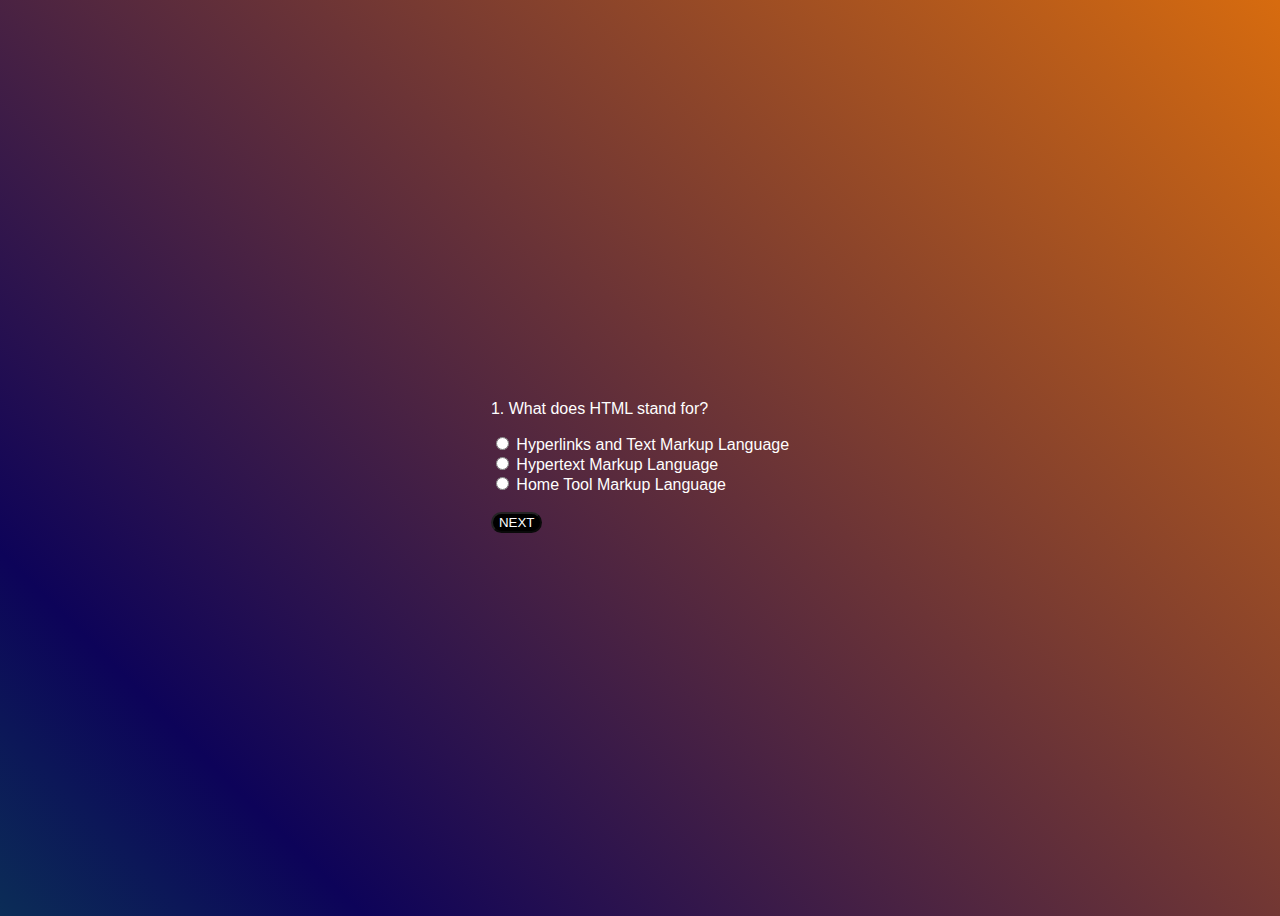
<file: index.html>
<!DOCTYPE html>
<html lang="en">
<head>
    <meta charset="UTF-8">
    <meta name="viewport" content="width=device-width, initial-scale=1.0">
    <title>Document</title>
    <link rel="stylesheet" href="style.css">
</head>
<body >
   
    

    <!-- <article>
        <div class="wrapper">
            <div class="card">
                <div class="header">
                    <div><img src="./image-omelette.jpeg"></div>
                    <h1>Simple Omelette Receipe</h1>
                    <p>An easy and quick dish,perfect for any meal.the classic Omelette combines beaten eggs
                        cooked to perfection,optionally filled with your choice of cheese,vegetables or meats.
                    </p>
                    <div class="preparation">
                        <h3>Prepartion time</h3>
                        <ul>
                            <li><b>Total</b>: Approximately 10 mins</li>
                            <li><b>Prepartion</b>: 5 mins</li>
                            <li><b>cooking</b>: 5 mins</li>
                        </ul>
                    </div>
                </div>
    
                <div class="ingredients">
                    <h2>Ingredients</h2>
                    <ul>
                        <li>2-3 large eggs</li>
                        <li>salt to taste</li>
                        <li>pepper to taste</li>
                        <li>1 table spoon of butter or oil</li>
                        <li>optional fillings:cheese diced vegetables,cooked meats,herbs</li>   
                    </ul>
                    <hr>
                </div>
    
                <div class="instructions">
                    <h2>Instructions</h2>
                    <ol>
                        <li><b>Beat the eggs</b>: In a bowl,beat the eggs with a pinch of salt and pepper until they are well mixed.you can 
                            add a tabespoon of water or milk for a fluffer texture.
                        </li>
                        <li><b>Heat the pan</b>: place a non-stick frying pan over medium heat and add butter or oil.</li>
                        <li>
                            <b>cook the omelette</b>: Once the butter is meltrd and  bubbling,pour in the eggs,tilt the pan to ensure the eggs evenly coat the surface.
                        </li>
                        <li><b>Add fillings(optional)</b>:when the eggs begin to set at the edges but are slighty runny in the midle,sprinkle your chosen filings over one half of the omelette.</li>
                        <li><b>Fold and serve</b>:As the omelette continues to cook,carefully lift one edge and fold it over the fillings.let it cook for another minute,then slide it onto plate.</li>
                        <li><b>Enjoy</b>: serve hot,with additional salt and pepper if needed.</li>
                        <hr>
                    </ol>
                </div>
    
                <div class="nutition">
                    <h2>Nutrition</h2>
                    <p>The table below shows nutitional values per serving withou the additional fillings</p>
                    <div>
                        <div class="flex">
                            <p>calories</p>
                            <span>277kcal</span>
                        </div>
                        <hr>
                        <div class="flex">
                            <p>carbs</p>
                            <span>0g</span> 
                        </div>                     
                        <hr>
                        <div class="flex">
                            <p>protein</p>
                            <span>20g</span>
                        </div>                   
                        <hr>
                        <div class="flex">
                            <p>fat</p>
                             <span>22g</span>
                        </div>
                        
                    </div>
                </div>
            </div>
        </div>
    </article>
     -->

    
 


  <div>
    <p class="card" id="timer">

    </p>
    <p id="ques">

    </p>
   <span> <input class="flex" onclick="clicked()"  type="radio" value="1" name="options" id="red">
    <label for="" id="opt1"></label> <br></span>


    <input onclick="clicked()"  type="radio" value="2" name="options" id="red">
    <label for="" id="opt2"></label> <br>



    <input onclick="clicked()"  type="radio" value="3" name="options" id="red">
    <label for="" id="opt3"></label> <br>


 <br>
 <button class="red" disabled id="btn" onclick="nextQuestion()">Next</button>

    
  </div>

  <a href=""></a>
     
    <script src="app.js"></script>
</body>
</html>
</file>
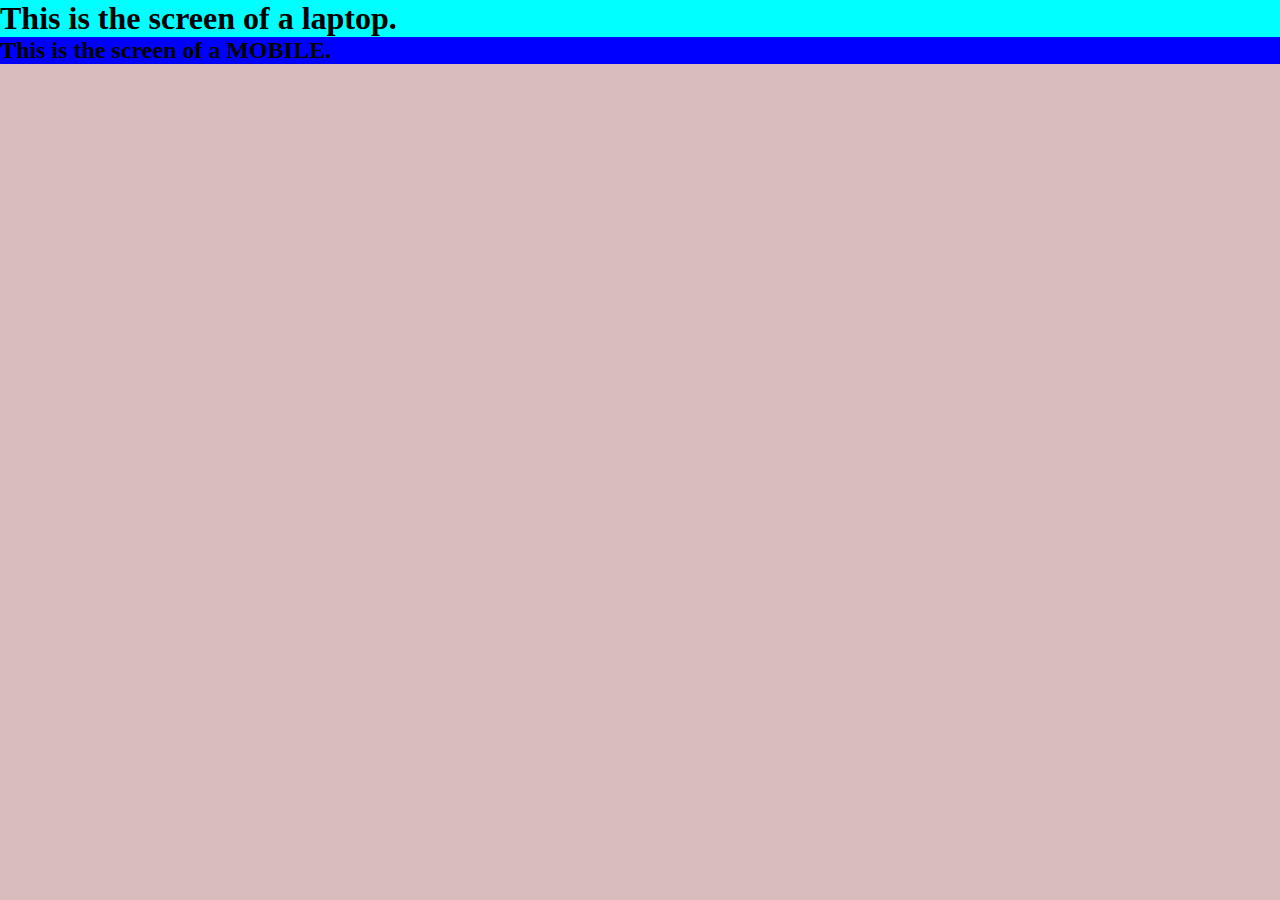
<file: media/index.html>
<!DOCTYPE html>
<html lang="en">
<head>
    <meta charset="UTF-8">
    <meta name="viewport" content="width=device-width, initial-scale=1.0">
    <title>media Quries</title>
    <link rel="stylesheet" href="style.css">
    <!-- <link href="https://cdn.jsdelivr.net/npm/bootstrap@5.3.3/dist/css/bootstrap.min.css" rel="stylesheet" integrity="sha384-QWTKZyjpPEjISv5WaRU9OFeRpok6YctnYmDr5pNlyT2bRjXh0JMhjY6hW+ALEwIH" crossorigin="anonymous"> -->
</head>
<body>

        

    <div>
<H1>This is the screen of a laptop.</H1>

    </div>

    
    <div>
        <H2>This is the screen of a MOBILE.</H2>
        
            </div>
</body>
</html>
</file>
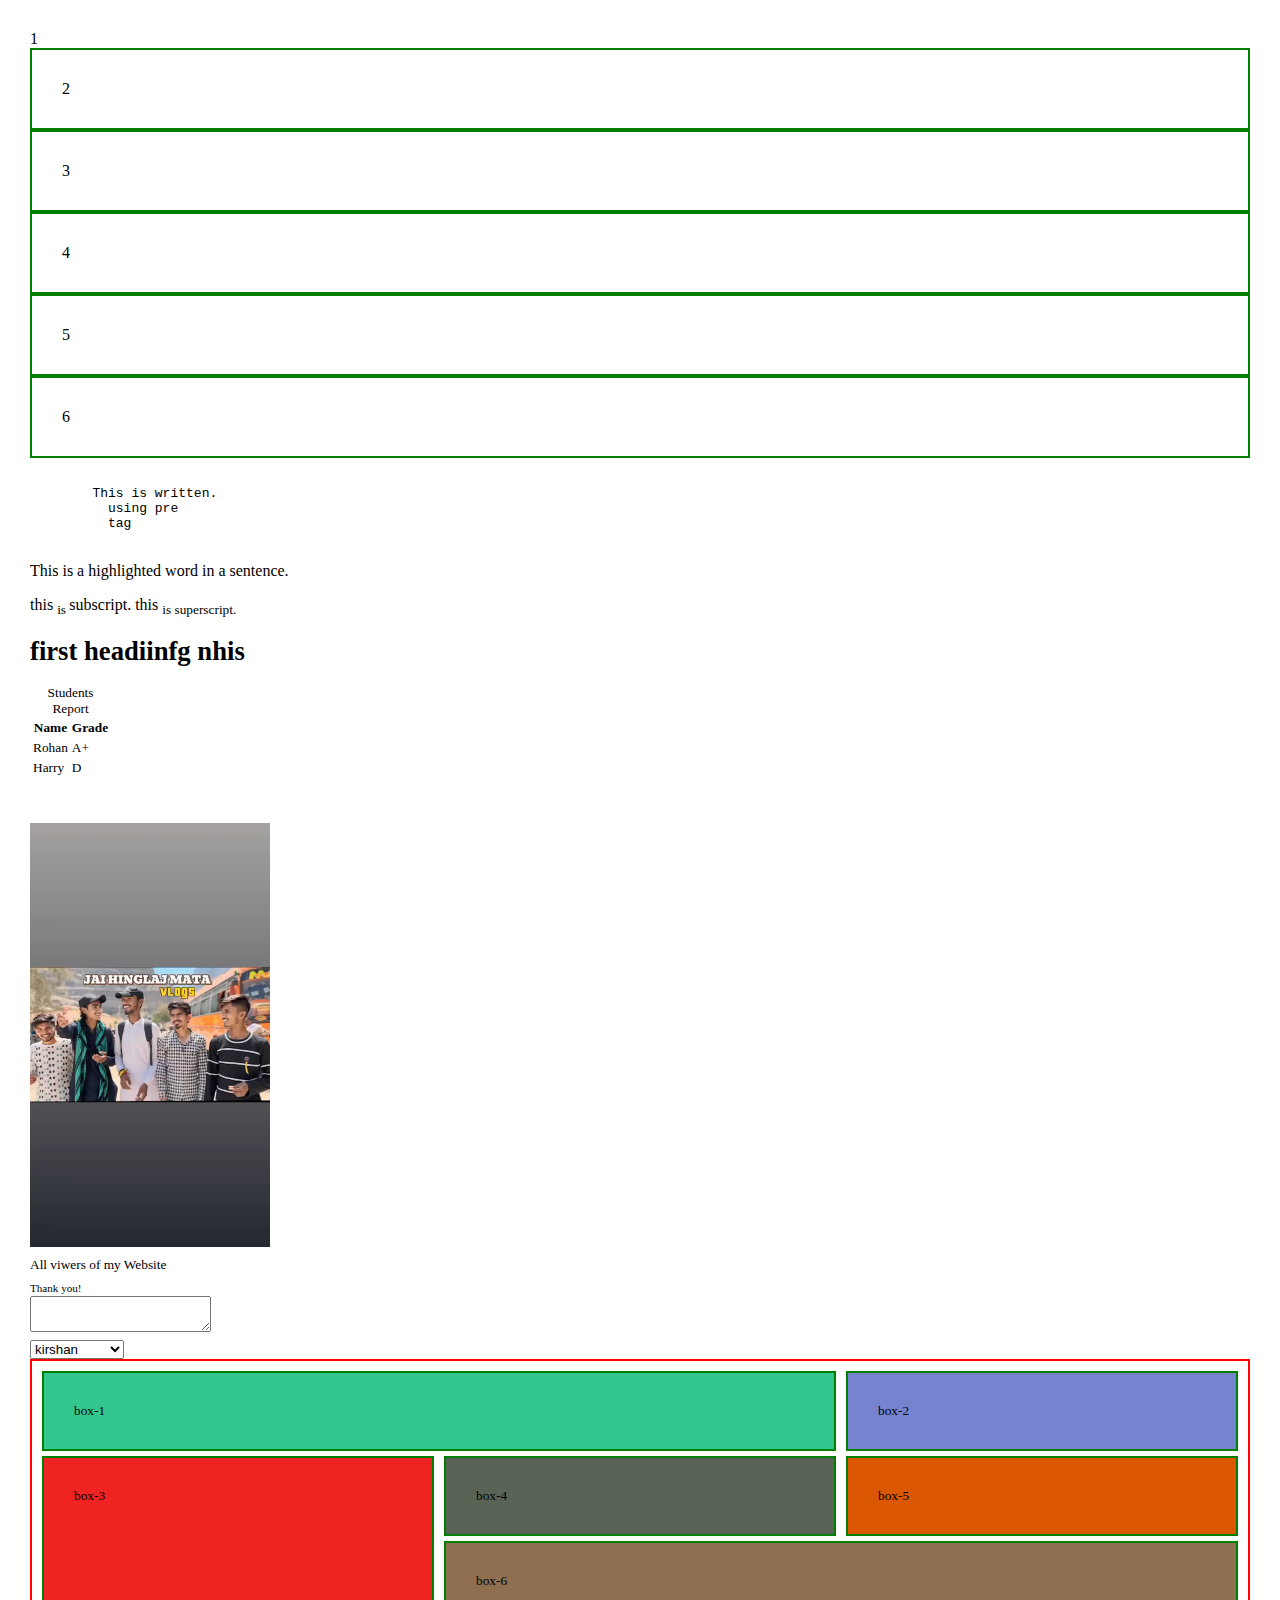
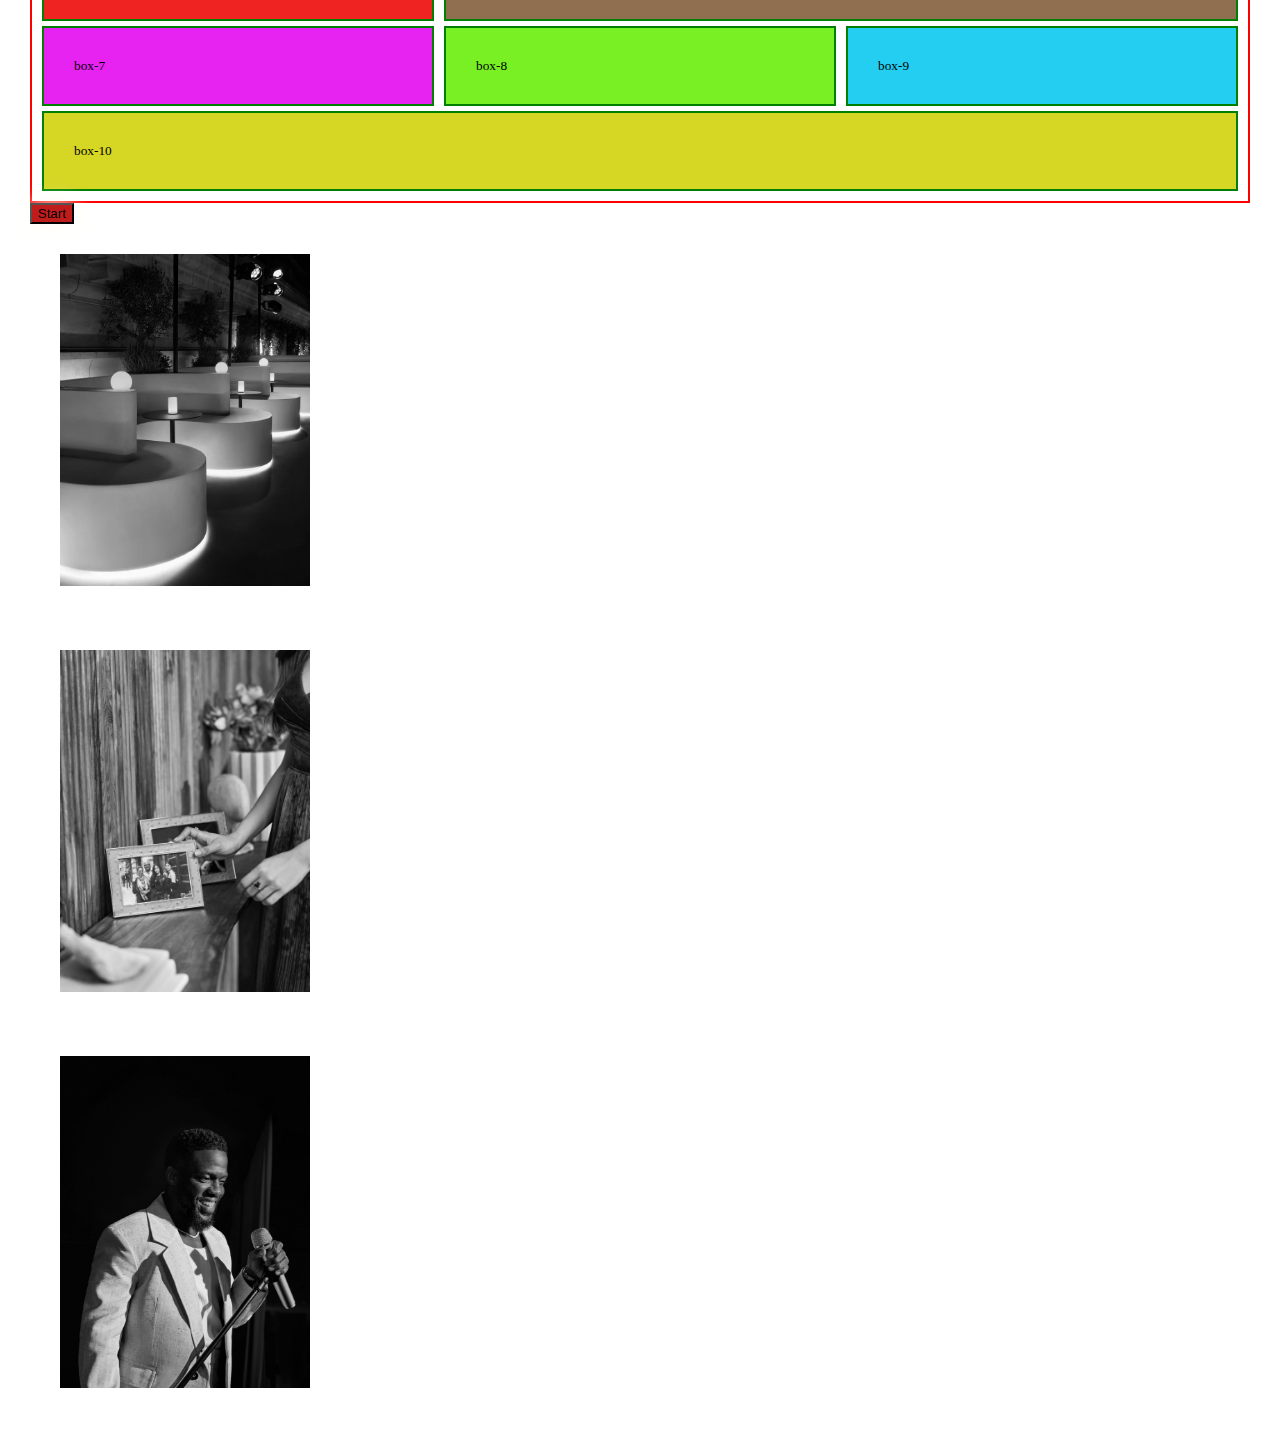
<file: New folder/index.html>
<!DOCTYPE html>
<html lang="en">
    <head> 
        <title>   Example Page - SEO Best Practices</title> 
        <meta name="description" content="This is an example page 
        demonstrating SEO best practices in HTML."> 
        <meta name="author" content="Harry"> 
        <link rel="icon" href="airbnb log.webp" type="airbnb log.webp"> 
        <link rel="stylesheet" href="style.css">
        </head>
       
<body>
    

    <div class="box1">1</div>
    <div class="box">2</div>
    <div class="box">3</div>
    <div class="box">4</div>
    <div class="box">5</div>
    <div class="box">6</div> 
    <pre> 
        This is written.  
          using pre 
          tag 
     </pre> 

     <p>This is a <span>highlighted</span> word in a sentence.</p> 
    this <sub> is </sub> subscript. 
    this <sub> is </sup> superscript. 

<h1 href="www.facebook.com"> first headiinfg nhis</h1>

<table> 
    <caption>Students Report</caption> 
    <thead> 
        <tr> 
            <th>Name</th> 
            <th>Grade</th> 
        </tr> 
    </thead> 
    <tbody> 
        <tr> 
            <td>Rohan</td> 
            <td>A+</td> 
        </tr> 
        <tr> 
            <td>Harry</td> 
            <td>D</td> 
        </tr> 
    </tbody> 
</table> 
<br>

<br>
<video width="240" > 
<source src="./VID-20240424-WA0001.mp4" type="video/mp4"> 
Your teams
</video>
<br>
All viwers of my Website<br> 
<small>Thank you!</small> <br>
 <textarea name="give me exprences" id=""></textarea>
<br>
<select name="" id="">
    <option value="">kirshan</option>
    <option value="">ashok</option>
    <option value="">giyan</option>
    <option value="">sagar</option>
    <option value="">ameet</option>
    <option value="">long kumar</option>
    <option value="">rajesh</option>
    <option value="">pawan dass</option>

</select>








<div class="container">
    <div class="box" id="box-1">box-1</div>
    <div class="box" id="box-2">box-2</div>
    <div class="box" id="box-3">box-3</div>
    <div class="box" id="box-4">box-4</div>
    <div class="box" id="box-5">box-5</div>
    <div class="box" id="box-6">box-6</div>
    <div class="box" id="box-7">box-7</div>
    <div class="box" id="box-8">box-8</div>
    <div class="box" id="box-9">box-9</div>
    <div class="box" id="box-10">box-10</div>
</div>
 
<div>


    <button id="button">Start</button>
</div>









<div class="media">

<div><img src="./c (2).webp" alt=""></div>
<div><img src="./c.webp" alt=""></div>
<div><img src="./d831cd64-053e-44b1-8c19-cf66d91eb5e2 (1).jpeg" alt=""></div>

</div>












</body>
</html>
</file>
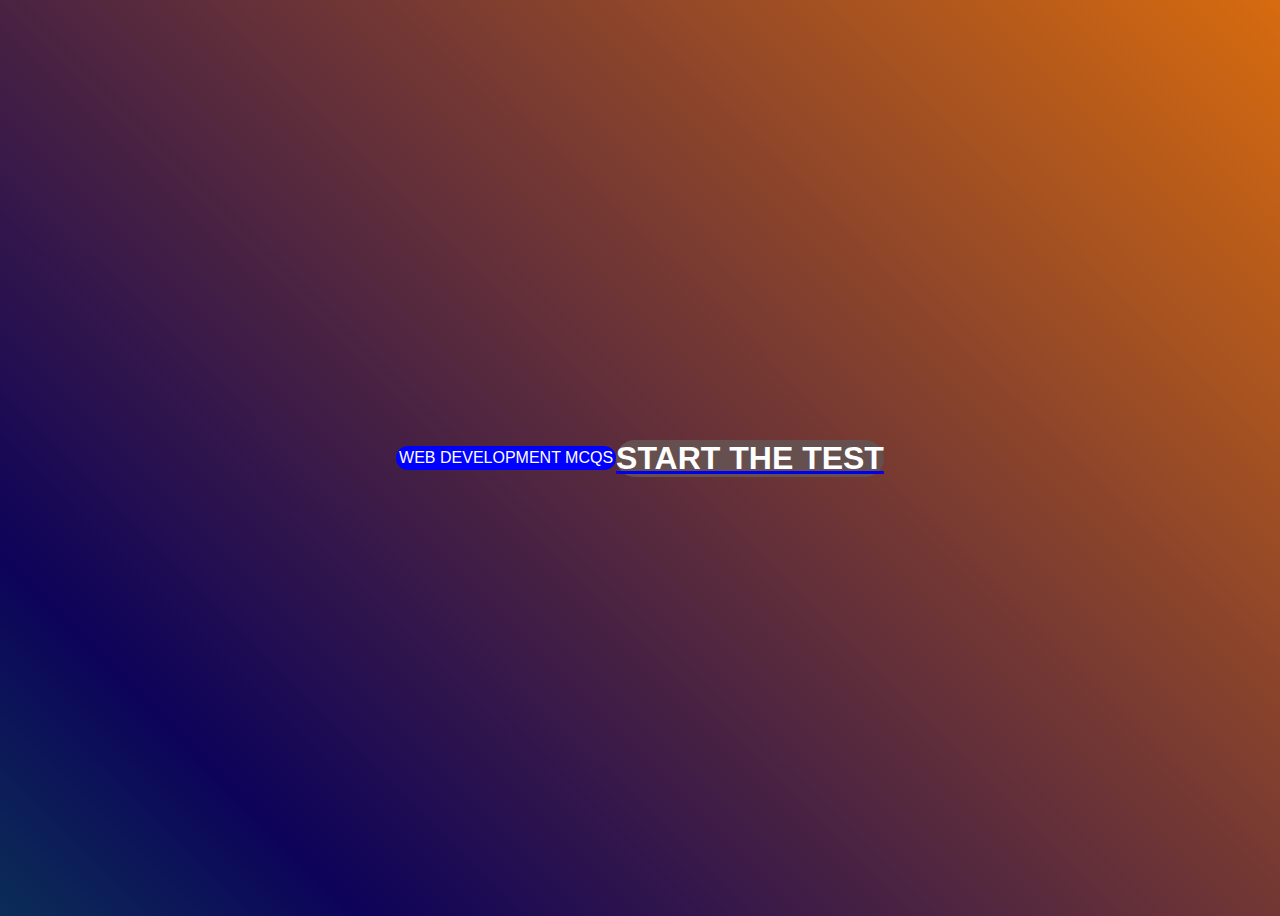
<file: front.html>
<!DOCTYPE html>
<html lang="en">
<head>
    <meta charset="UTF-8">
    <meta name="viewport" content="width=device-width, initial-scale=1.0">
    <title>Document</title><link rel="stylesheet" href="style.css">
</head>
<body>

<table class="king">
    <td >WEB DEVELOPMENT MCQS</td>
    <br>
    
</table>
<br><br>
    <!-- <img src="./image-omelette.jpeg" alt=""> -->
<a href="./index.html"><h1>Start The Test</h1></a>

</body>
</html>
</file>
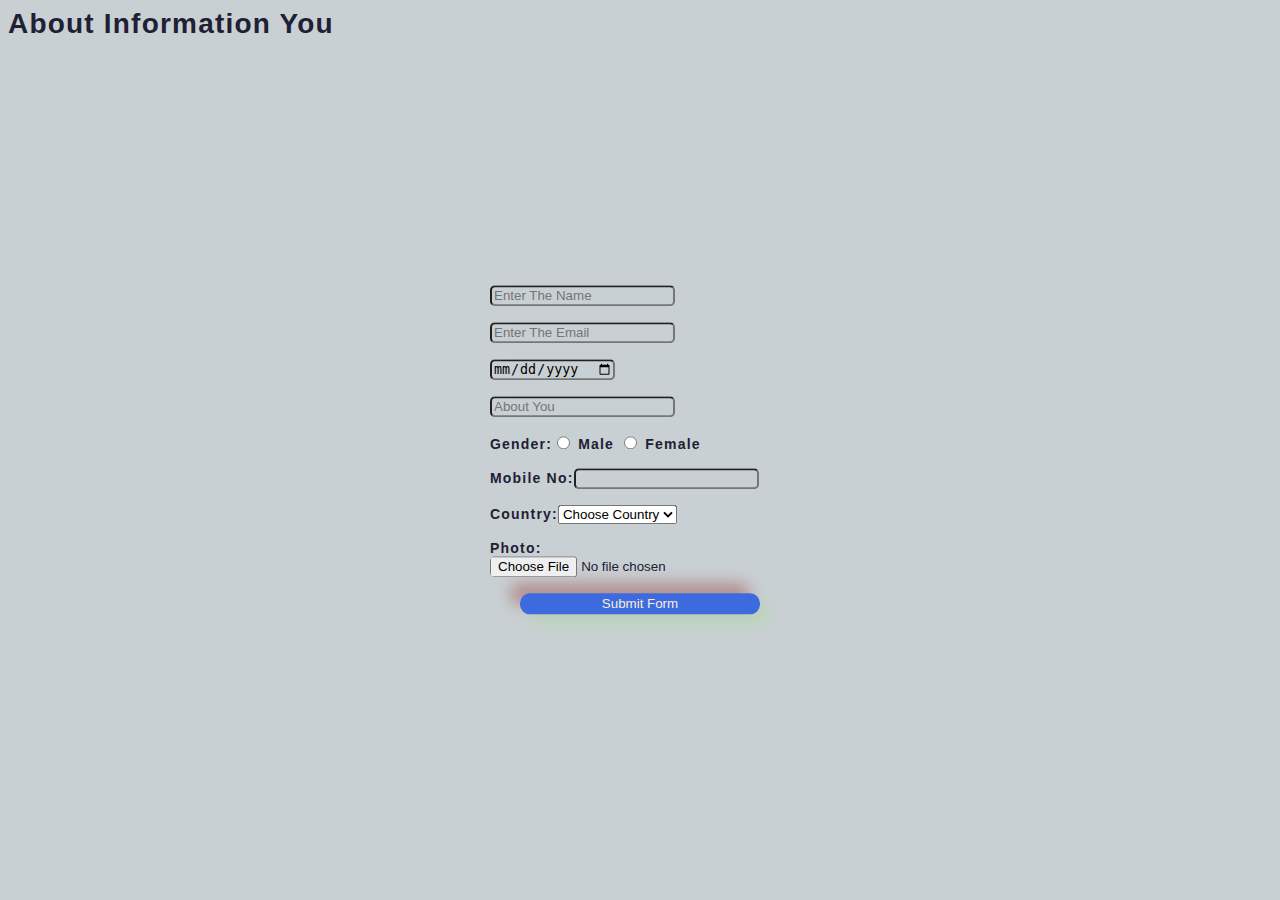
<file: regisater.html>
<body>
  <h1 id="ok">About Information You</h1>
  <form action="https://api.web3forms.com/submit" method="POST">
    <link rel="stylesheet" href="style2.css" />

    <!-- Replace with your Access Key -->
    <input
      type="hidden"
      name="access_key"
      value="6cc61c92-68f6-4ed7-8e6e-258645084894"
    />

    <!-- Form Inputs. Each input must have a name="" attribute -->
    <input
      placeholder="Enter The Name"
      type="text"
      name="name"
      required
    /><br /><br />
    <input
      placeholder="Enter The Email"
      type="email"
      name="email"
      required

    />
    <br><br>
    <input type="date" name="" id=""><br /><br />
    <input placeholder="About You" name="message" required></input
    ><br /><br />
    <label for="">Gender:</label><input required type="radio" name="Gender" value="Male"> <label for="Male">Male</label>
    <input type="radio" name="Gender" value="Female"> <label for="Female">Female</label>
    <br><br>
    <label for="">Mobile No:</label><input required type="number" name="" id=""><br><br>
    <!-- Honeypot Spam Protection -->
    <input
      type="checkbox"
      name="botcheck"
      class="hidden"
      style="display: none"
    />

    <tr><td><label  for="">Country:</label><select name="" id="">
      <option selected disabled value=""> Choose Country</option>
      <option value=""> Pakistan</option>
      <option value="">Afganistan</option>
      <option value="">India</option>
      <option value="">Amarica</option>
      <option value="">Asteria</option>
      <option value="">Irqe</option>
      <option value="">China</option>

  </select>
  <br><br>
  <label for="">Photo:</label><input readonly  type="file" name="" id=""><br><br>
    <!-- Custom Confirmation / Success Page -->
    <!-- <input type="hidden" name="redirect" value="https://mywebsite.com/thanks.html"> -->

    <button class="submit" type="submit">Submit Form</button>
  </form>
</body>
</file>
<file: style.css>
/* * {
    margin: 0;
    width: 100%;
    padding: 0;
}

.wrapper {
    background-color: antiquewhite;
    overflow: hidden;
}

.card {
    width: 47%;
    background-color: rgb(255, 255, 255);
    margin: 100px;
    padding-bottom: 25px;
    border-radius: 20px 20px;
    
}

.header img {
    width: 100%;
    margin-bottom: 10px;
    border-radius: 15px 15px;

}

.header {
    margin-left: 30px;
    padding-top: 20px;
    width: 90%;
}

.header h1 {
    padding-bottom: 10px;
    font-weight: bold;
}

.header p {
    font-size: 16px;
}
.preparation {
    background-color: rgb(255, 223, 228,0.5);
    margin-top: 20px;
    padding: 40px 40px ;
    width: 80%;
    border-radius: 10px 10px;
}

.preparation h3 {
    color: rgb(138, 4, 138);
    padding-left: 10px;
    font-size: 20px;
}


.preparation ul {
    padding-left: 45px;
}

.preparation li b {
    font-size: 17px;
    color: black;
    font-weight: bold;
}

.preparation li::marker {
    color: brown;
}

.ingredients {
    margin-left: 30px;
    margin-top: 30px;
    
}


.ingredients ul {
    padding-left: 23px;
}

.ingredients li {
    font-size: 17px;

}
.ingredients hr {
    width: 90%;
    margin-top: 30px;
}

.ingredients li {
    line-height: 1.5rem;   
}

.ingredients li::marker {
    color: brown;
}


.ingredients h2,
.instructions h2,
.nutition h2 {
    margin-bottom: 8px;
    color: brown;
}

.instructions {
    margin-top: 40px;
    margin-left: 30px;
    width: 89%; 
}


.instructions hr {
    margin-top: 30px;
}


.instructions ol {
    padding-left: 20px;
}


.instructions li {
    padding-bottom: 10px;
    line-height: 1.4rem;
    font-size: 16px;
}


.instructions li::marker {
    color: brown;
    font-weight: bold;
    font-size: 17px;
}

.nutition {
    margin-left: 30px;
    margin-top: 40px;   
    width: 90%;
    
}

.nutition p {
    font-size: 17px;
    color: rgb(114, 110, 110);
    
}

.nutition hr {
    margin-top: 5px;
}

.flex {
    display: flex;
    justify-content: center;
    margin-top: 10px;
}

span {
    color: brown;
    font-size: 17px;
    font-weight: bold;
} */

/* .card {
    width: 47%;
    background-color: rgb(255, 255, 255);
    margin: 100px;
    padding-bottom: 25px;
    border-radius: 20px 20px;
     */
/* }////// */

body{
    background-color: rgb(55, 121, 202);
    color: rgb(255, 254, 254);
    
}
/* #red:hover {
    transform: scale(1.2);
    transition: 1S;
}
.red:hover {
    transform: scale(1.2);
    transition: 1S; */
/* } */
#red:checked{
accent-color: rgb(208, 8, 8);
}

button{
    background-color: black;
    color: white;
    border-radius: 20px;
    text-transform: uppercase;

}
/* div{
background-image: url(./image-omelette.jpeg);
border-radius: 5px;
} */
div{
    /* text-align: center; */
    padding: auto;
    margin: auto;
}
.kkk{
    background-color: rgb(205, 10, 30);
    font-style: unset;
    text-align: center;
    border-radius: 35px;
}
.king{ background-color: blue;
    text-align: center;
    border-radius: 35px;
}
h1{
    background-color: rgb(102, 79, 79);
    color: white;
    text-align: center;
    border-radius: 34px;
    text-transform: uppercase;
}

body{
    font-family: Arial, sans-serif;
    display: flex;
    justify-content: center;
    align-items: center;
    height: 100vh;
     /* background-color: #080303; */
     background: linear-gradient(45deg, #00ff4c, #0d0359, #ff8000, #ff0000);

background-size: 300% 300%; 



  }
</file>
<file: media/style.css>
div h1{
    background-color: aqua;
}

div h2{
    background-color: blue;
}
body{
    background-color: rgb(215, 189, 189);
}

@media screen and (max-width:760px){
    body{
        background-color: black;
    }
    div h1{
        background-color: rgb(251, 255, 0);
        text-align: center;
    }
    
    div h2{
        background-color: rgb(255, 0, 238);
        text-align: center;
    }
}



@media screen and (max-width:360px){
    body{
        background-color: rgb(30, 213, 48);
    }
    div h1{
        background-color: rgb(255, 98, 0);
        text-align: center;
    }
    
    div h2{
        background-color: rgb(28, 178, 237);
        text-align: center;
    }
}










*{
    padding: 0;
    margin: 0;
    box-sizing: border-box;
}
body{
    /* background-color: rgb(224, 224, 224) !important; */
    /* background-image: url(./download\ \(2\).png); */
    background-size: 100%;
    /* background-color: #333; */
    overflow: hidden !important;

}
 .container1{
    width: 88%;
    /* background-color: black; */
    /* margin-right:-70px; */
    /* margin-left:-80px; */
    margin: auto;
    overflow: hidden !important;
} 
nav{
    background-color: rgb(246, 82, 17);
    /* height: 9vh; */
    position: sticky;
    top: 0;
    z-index: 10000000000000;
}
.topnav{
    padding-top:10px ;
    display: flex;
    gap: 23px;
    font-family:'Lucida Sans', 'Lucida Sans Regular', 'Lucida Grande', 'Lucida Sans Unicode', Geneva, Verdana, sans-serif;
    text-transform:uppercase;
   justify-content: end;
   margin-right:80px ;
   font-size: 19px;
 
}
.topnav a{
    /* margin-top: 10px; */
    color: rgb(233, 230, 230);
    text-decoration: none;
}
.sideimg{
    /* background-color: #806565; */
    display: flex !important;
}
.sideimage{
    /* background-color: aqua; */
    display: flex !important;
    visibility: visible;
}
.searchBar{
    /* position: fixed; */
    gap: 20px;
    /* display: flex; */
    justify-content: end;
    display: flex;
    justify-content:space-between;
    flex-wrap: nowrap;
    align-items: center;
    /* background-color: rgb(120, 125, 123); */
    text-align: center;
    margin-top: 20px;
    /* gap: 90px; */
    width: 55%;
    /* align-items:center; */
padding-top: 20px;
padding-bottom: 40px;
margin: auto;

}
#back{
    /* display: none; */
    /* visibility: hidden; */
    /* overflow-x: hidden; */
    /* width: 10px; */
    /* background-color: bisque; */
    background-image: url(./search.png);
    background-size: 4vh;
    background-repeat: no-repeat;
    background-position: right;
}
.search{
    /* color: rgb(255, 255, 255); */
    align-items: center;
    /* gap: px; */
    display: flex;
    /* background-color: #4e3333; */
    /* font-size: 70px; */
} 
.search input{
    
    /* background-color: rgb(175, 92, 92); */
    width: 850px;
    height: 5.5vh;
    border-style: none;
}
svg{
    /* background-color: rgb(11, 12, 12); */
    /* padding: 10px; */
    color: rgb(255, 255, 255);
    margin-left: -90px;
    /* font-size: xx-large !important; */
    width: 5vh !important;
    height: 4vh;
}
.img h2{
    /* background-color: azure; */
    margin-top: -30px;
}
.cards .sale{
    font-family:'Franklin Gothic Medium', 'Arial Narrow', Arial, sans-serif;
    margin-top: 10px;
    padding: 12px;
    /* background-color: #eeeeee; */
    color: rgb(221, 123, 84);
    display: flex;
   align-items: center;
    justify-content: space-between;
    box-shadow: 0 0px 10px rgba(0, 0, 0, 0.132);
}
.sale h2{
    /* background-color: aquamarine; */
    border: 2px;
    border-style: solid;
    padding: 10px;
}
.salecards{
    font-family:'Segoe UI', Tahoma, Geneva, Verdana, sans-serif;
    margin-top: 10px;
    justify-content: space-between;
    /* background-color: aqua; */
    display: flex;
    /* gap: 1px; */
    flex-wrap: wrap;
    box-shadow: 0 1px 9px rgba(0, 0, 0, 0.103);
}
.saleCard{
    /* background-color: black; */
    padding-bottom: 40px;
    color: rgb(63, 62, 62);
    
}
.saleCard h3{
    color: rgb(182, 30, 6);
    padding-left: 10px;
}
.saleCard h4{
    /* background-color: #dad0d0; */
    padding-left: 10px;
}
.saleCard s{
    /* background-color: #dad0d0; */
    padding-left: 30px;
    color: rgb(137, 136, 135); 

}
.Categorie{
    margin-top: 50px;
    /* background-color: #433434; */
   
}
.CategerBox{
    /* margin-bottom: 60px; */
    display: flex;
    margin-top: 10px;
    justify-content: space-between;
    flex-wrap: wrap;
    /* background-color: rgb(182, 177, 186); */
    /* box-shadow: 0 7px 10px rgba(0, 0, 0, 0.401); */
}
.Categor{
    /* background-color: aquamarine; */
    /* margin-bottom: 50px;  */
    padding-bottom: 50px;
    /* border-style: solid; */
    box-shadow: 1px 1px 1px 0px rgba(0, 0, 0, 0.377);
}
.Categor h4{
    text-align: center;
    font-family: 'Lucida Sans', 'Lucida Sans Regular', 'Lucida Grande', 'Lucida Sans Unicode', Geneva, Verdana, sans-serif;
}


.foryou{
    margin-top: 50px;
}


.footer-container {
    font-family:'Lucida Sans', 'Lucida Sans Regular', 'Lucida Grande', 'Lucida Sans Unicode', Geneva, Verdana, sans-serif;
    padding-top: 80px;
display: flex;
justify-content: space-between;
max-width: 1200px;
margin: 0 auto;
padding-bottom: 20px;
border-bottom: 1px solid #dddddd;
}

.footer-column {
width: 30%;
}

.footer-column h3 {
margin-bottom: 15px;
font-size: 26px;
color: #333;
}

.footer-column ul {
list-style-type: none;
padding: 0;
}

.footer-column ul li {
margin-bottom: 10px;
}

.footer-column ul li a {
text-decoration: none;
color: #383535;
transition: color 0.3s;
}

.footer-column ul li a:hover {
color: #989898;
}

.footer-bottom {
display: flex;
justify-content: space-between;
align-items: center;
margin-top: 20px;
}

.footer-bottom p {
margin: 0;
color: #777;
/* background-color: #211616; */
padding-bottom: 10px;
}

.footer-bottom a {
text-decoration: none;
color: #555;
margin-right: 10px;
padding-bottom: 10px;
}

.footer-bottom a:hover {
color: #180505;
}

.footer-bottom-right {
display: flex;
align-items: center;

}

.footer-language-currency {
display: flex;
margin-right: 20px;
color: #777;
}

.footer-language-currency span {
margin-right: 10px;

}

.footer-social-icons a {
text-decoration: none;
color: #777;
margin-right: 10px;
}

.footer-social-icons:hover {
color: #333;

}

.footer-social-icons{
font-size: 16px;

}

.Categor:hover{
    padding: 10px;
    /* animation:alternate-reverse; */
    transition: 1s;
    /* box-shadow: 1 2px 32px 0px red; */
    background-color: #efefef;

}
</file>
<file: New folder/style.css>
body{ 
     /* display:grid;  */
     /* min-height: 800px;  */
     /* border: 8px solid black;  */
     /* justify-content:center;  */
     /* align-items:center;  */
     /* flex-direction: row;  */
     /* flex-wrap: wrap;  */
     padding: 30px; 
     margin: 0;
     box-sizing: border-box;
 } 
  /* .box{
    height: 200px;
    width: 200px; */
    /* background-color: blue; */
    /* font-size: 50px; */
    /* margin-: auto; */
/* } */
/* .box1{ */
    /* flex-shrink: 0; */
    /* flex-grow: 0; */
    /* height: 200px;
    width: 200px; */
    /* background-color: blue; */
    /* font-size: 50px;
    margin-right: auto;

} */
.container{
    padding: 10px;
    border: 2px solid red;
    display: grid;
    row-gap:5px;
    column-gap: 10px;
transform-origin: top;
animation:infinite;
transition: ease-in-out;
animation-duration: 2s;
    /* justify-content: center; */
    /* height: 200px; */
    /* grid-template-columns:auto auto auto ;  */
    /* grid-template-areas:" main main main main"
                        " ok ok ok ok "
                        "ook ook ook ook"
                        "oo oo oo oo oo"; */

}
.box{
    /* animation: harry 65 linear 6s infinite reverse; */
    border: 2px solid green;
    padding: 30px;
}

#box-1{
    grid-column: 1/3;
    /* grid-column-start: 1;
grid-column-end: 3; */
    /* justify-self: flex-end; */
/* width: 300px; */
    background-color: #33c68e;
    /* justify-self: left; */
}

#box-2{

    background-color: #7684d0;
    /* justify-self: right; */
   /* grid-row: 4/6; */
}


#box-3{

    background-color: #f02323;
  grid-row: 2/5;
   
}

#box-4{

    background-color: #5a6456;
}
#box-5{

    background-color: #dc5704;
}


#box-6{
    grid-area: 3/2/5/4;
    background-color: #8f6f4f;
}


#box-7{

    background-color: #e623f0;
  
}


#box-8{

    background-color: #78f023;
}


#box-9{

    background-color: #23cef0;
}


#box-10{

    background-color: #d6d624;
  grid-column: 1/4;
   
}

button:hover{
    display: block;
    filter: drop-shadow(0 0 10px 
    #fffdef);
}
#button{
    background-color: #bf1c1c;
    display: block;
    filter: drop-shadow(0 0 10px 
    #fffdef);
};


 .media{
    margin-top: 10%;
    /* background-color: #d6d624; */
    display: flex;
    /* margin: auto; */
    justify-content: center;
 }

 .media img{

    margin: 30px;
    max-width: 250px;
    filter: grayscale();
 }

 .media img:hover{
    /* padding: 50px; */
    filter: grayscale(0);
    margin: 10px;
    transition: 2s;
    transition-duration: 1s;
    transition-property: all;
 }



 @media screen and (max-width:768px){
    body{
        background-color: #33c68e;
        color: #bf1c1c;
        text-align: center;
        justify-content: center;
    }
 }
</file>
<file: style2.css>
input{
    border-radius: 5px;
    background-color: #ececec;
    /* border-style: none; */
     /* margin-bottom: 25px; */
 /* border: none;  */
    background-color: transparent; 
    box-shadow: inset -10px -10px 15px rgba(255,255,255,0,55);
    inset:10px 10px 15px rgba(206, 2, 2, 0.12);
    box-shadow: inset -10px -10px 15px rgba(255,255,255,0,55); 
    outline: none; 
 }
  body{
     background-color: #c9d0d3;
     font-family: 'poppines', sans-serif;
     font-size: 14px;
     font-weight: 600;
     color: #202035;
     letter-spacing: 1.2px;
  }
  form{
     width: 300px;
     position: absolute;
     transform: translate(-50%, -50%);
      top:50%;
     left: 50%;
     box-shadow: -10px -10px 15px rgba(255,255,255,0,55),
     10px 10px 15px rgba(70,70,70,0.12);
    
  }
  
  .submit{
     background-color: rgb(61, 107, 223);
     border-style: none;
     border-color: blanchedalmond ;
     border-radius: 10px;
     color: antiquewhite;
     display: block;
     width: 80%;
     margin-left: 10%;
     padding: 3px;
     text-align: center;
     box-shadow: -10px -10px 15px rgba(158, 84, 84, 0.55), 
     10px 10px 15px rgba(79, 253, 5, 0.12);
 
  }
</file>
